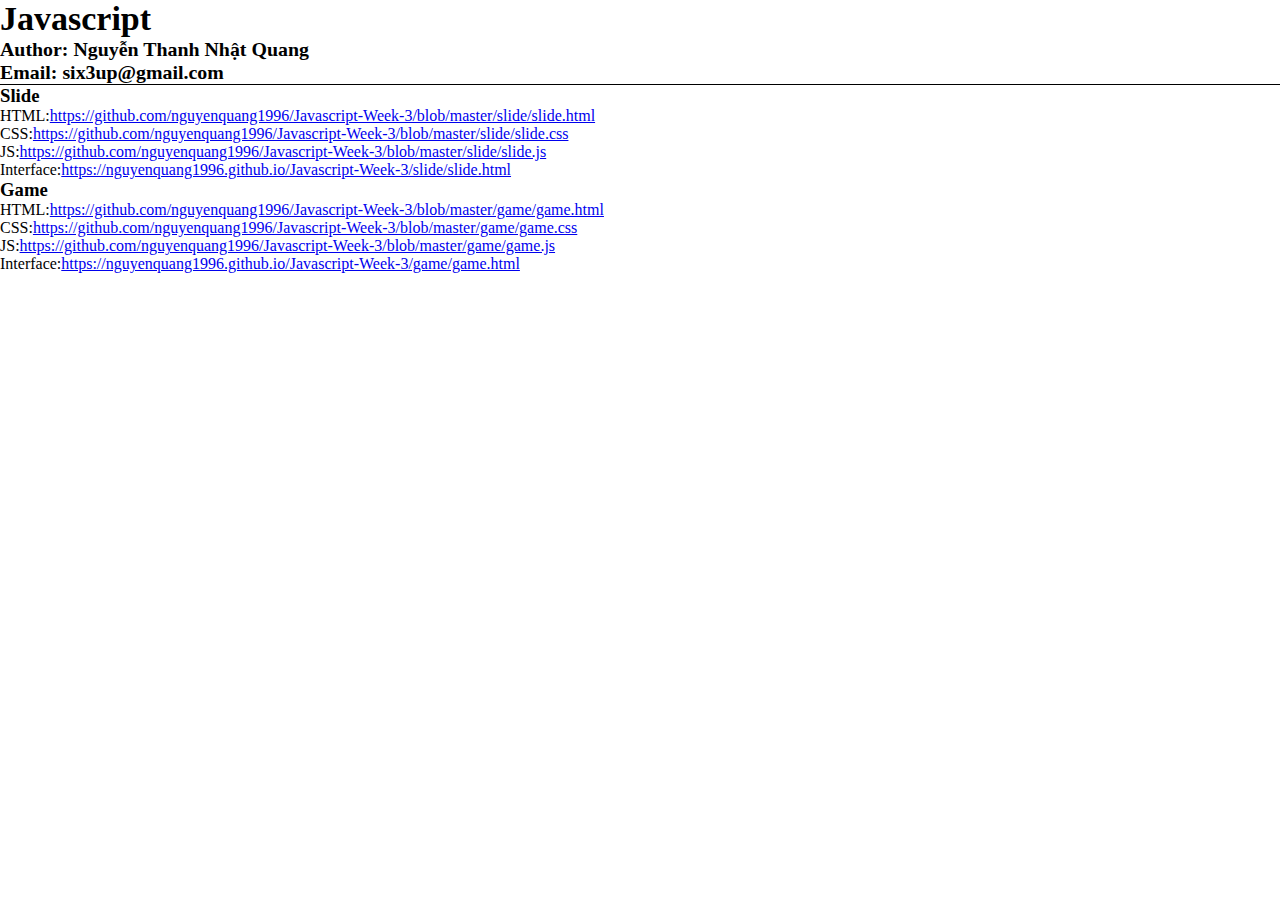
<file: index.html>
<!DOCTYPE html>
<html lang="en">
<head>
    <meta charset="UTF-8">
    <meta name="viewport" content="width=device-width, initial-scale=1.0">
    <meta http-equiv="X-UA-Compatible" content="ie=edge">
    <link rel="stylesheet" href="index.css">
    <title>Index</title>
</head>
<body>

    <div class="header">
        <h1>Javascript</h1>
        <h3>Author: Nguyễn Thanh Nhật Quang</h3>
        <h3>Email: six3up@gmail.com</h3>
    </div>
    
    <div class="content">
        <div>
            <h3>Slide</h3>
            <ul>
                <li>HTML:<a href="https://github.com/nguyenquang1996/Javascript-Week-3/blob/master/slide/slide.html">https://github.com/nguyenquang1996/Javascript-Week-3/blob/master/slide/slide.html</a></li>
                <li>CSS:<a href="https://github.com/nguyenquang1996/Javascript-Week-3/blob/master/slide/slide.css">https://github.com/nguyenquang1996/Javascript-Week-3/blob/master/slide/slide.css</a></li>
                <li>JS:<a href="https://github.com/nguyenquang1996/Javascript-Week-3/blob/master/slide/slide.js">https://github.com/nguyenquang1996/Javascript-Week-3/blob/master/slide/slide.js</a></li>
                <li>Interface:<a href="https://nguyenquang1996.github.io/Javascript-Week-3/slide/slide.html">https://nguyenquang1996.github.io/Javascript-Week-3/slide/slide.html</a></li>
            </ul>
            <h3>Game</h3>
            <ul>
                <li>HTML:<a href="https://github.com/nguyenquang1996/Javascript-Week-3/blob/master/game/game.html">https://github.com/nguyenquang1996/Javascript-Week-3/blob/master/game/game.html</a></li>
                <li>CSS:<a href="https://github.com/nguyenquang1996/Javascript-Week-3/blob/master/game/game.css">https://github.com/nguyenquang1996/Javascript-Week-3/blob/master/game/game.css</a></li>
                <li>JS:<a href="https://github.com/nguyenquang1996/Javascript-Week-3/blob/master/game/game.js">https://github.com/nguyenquang1996/Javascript-Week-3/blob/master/game/game.js</a></li>
                <li>Interface:<a href="https://nguyenquang1996.github.io/Javascript-Week-3/game/game.html">https://nguyenquang1996.github.io/Javascript-Week-3/game/game.html</a></li>
            </ul>
        </div>
    </div>

</body>
</html>
</file>
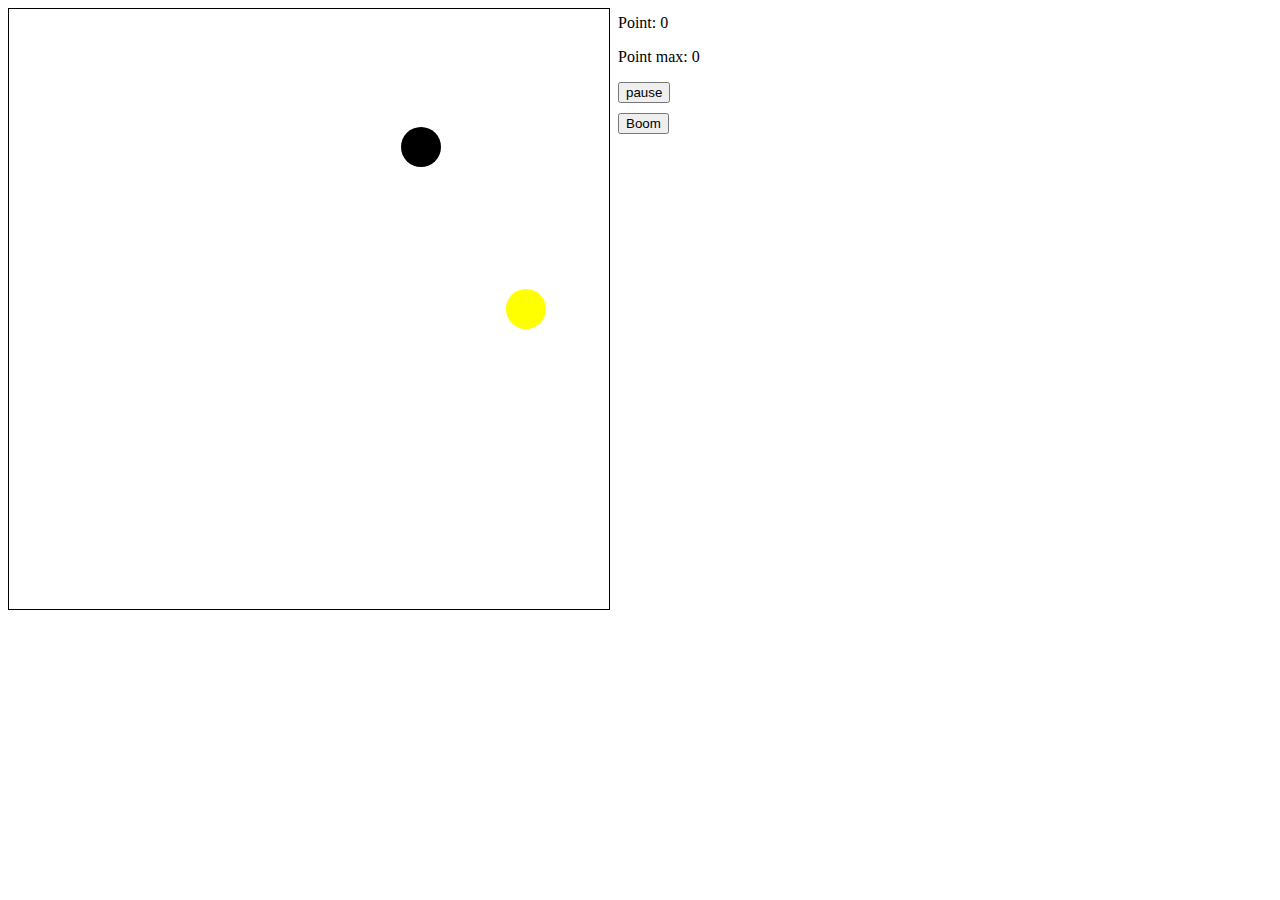
<file: game/game.html>
<!DOCTYPE html>
<html lang="en">
<head>
	<meta charset="UTF-8">
	<title>Canvas</title>
	<link rel="stylesheet" href="game.css">
</head>
<body>

	<div class="container">
		<canvas id="canvas" width="600px" height="600px" style="border: 1px solid black;"></canvas>
		<p id="point">Point: 0</p>
		<p id="pointmax">Point max: </p>
		<button id="pause">pause</button>
		<p id="pausetext">Game pause.</p>
		<br>
		<button id="boom">Boom</button>
	</div>

	<script type="text/javascript" src="game.js"></script>
</body>
</html>
</file>
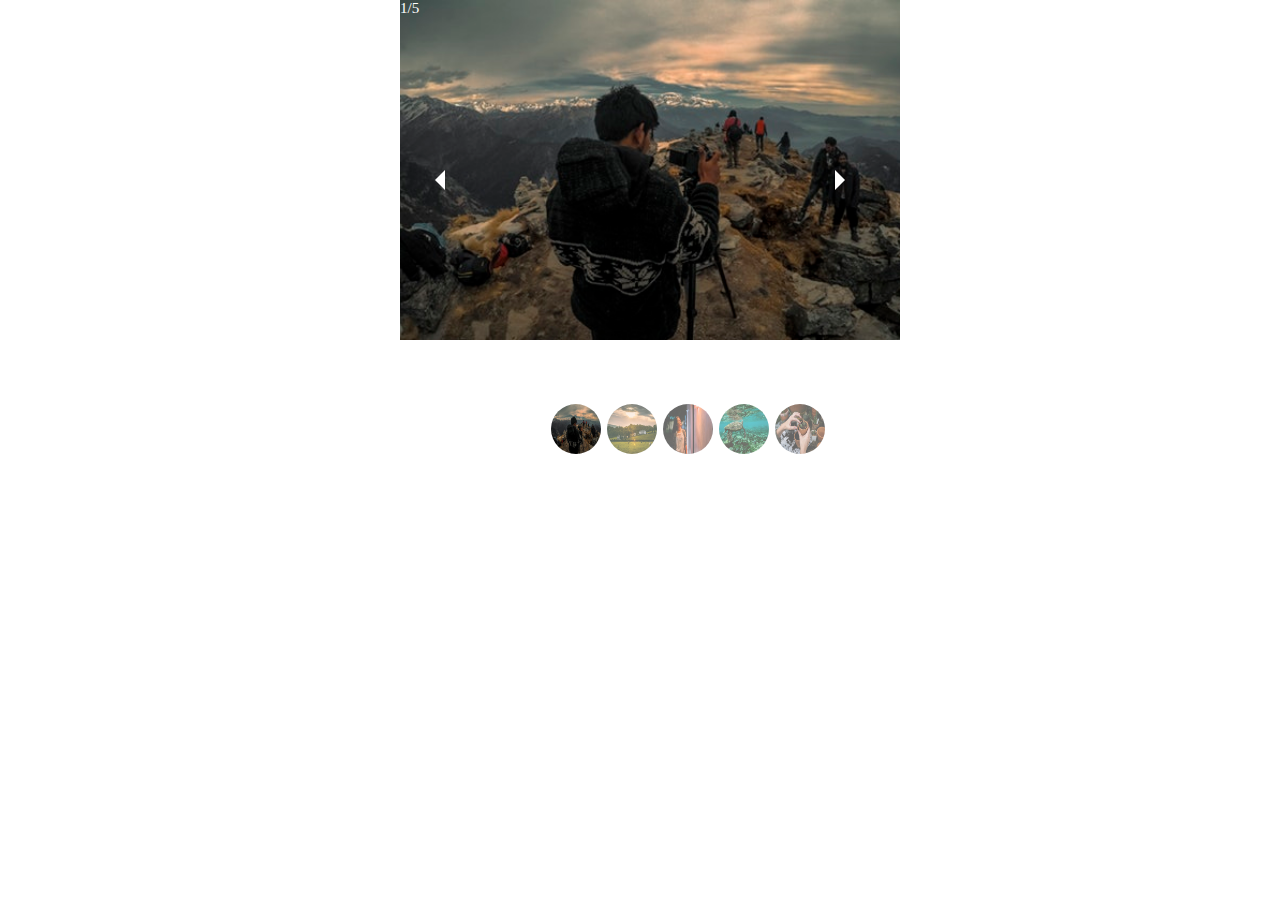
<file: slide/slide.html>
<!DOCTYPE html>
<html>
<head>
    <meta charset="utf-8" />
    <meta http-equiv="X-UA-Compatible" content="IE=edge">
    <title>Slider Show</title>
    <meta name="viewport" content="width=device-width, initial-scale=1">
    <link rel="stylesheet" type="text/css" media="screen" href="slide.css" />
</head>
<body onload="js_startSlide()">

    <div class="wrap">
        <div id="arrow-left" class="arrow" onclick="js_clickLeft()"></div>

        <div id="slider">

            <div class="slide slide1">
                <div class="slide-content">
                    <span class="picture-name"></span>
                </div>
            </div>

            <div class="slide slide2">
                <div class="slide-content">
                    <span class="picture-name"></span>
                </div>
            </div>

            <div class="slide slide3">
                <div class="slide-content">
                    <span class="picture-name"></span>
                </div>
            </div>

            <div class="slide slide4">
                <div class="slide-content">
                    <span class="picture-name"></span>
                </div>
            </div>

            <div class="slide slide5">
                <div class="slide-content">
                    <span class="picture-name"></span>
                </div>
            </div>

        </div>

        <div id="arrow-right" class="arrow" onclick="js_clickRight()"></div>
    </div>

    <div class="dot-picture-slide">    
        <img src="images/picture1.jpeg" alt="" width="100%" class="dot-picture" onclick="js_click(0)">      
        <img src="images/picture2.jpeg" alt="" width="100%" class="dot-picture" onclick="js_click(1)">    
        <img src="images/picture3.jpeg" alt="" width="100%" class="dot-picture" onclick="js_click(2)">   
        <img src="images/picture4.jpeg" alt="" width="100%" class="dot-picture" onclick="js_click(3)">   
        <img src="images/picture5.jpeg" alt="" width="100%" class="dot-picture" onclick="js_click(4)">   
    </div>

    <script  src="slide.js"></script>
</body>
</html>
</file>
<file: index.css>
body {
    font-family: 'Times New Roman', Times, serif;

}

* {
    margin: 0;
    padding: 0;
}

.header {
    border-bottom: 1px solid black;
    font-size: 17px;
}

ul li a:visited{
    color: blue;
}
</file>
<file: game/game.css>
#point {
	margin-left: 610px;
	margin-top: -600px;
}

#pointmax {
	margin-left: 610px;
}

#pause {
	position: relative;
	margin-left: 610px;
}

#pausetext {
	position: absolute;	
	margin-left: 680px;
	margin-top: -20px;
	display: none;
}

#boom {
	position: relative;
	margin-left: 610px;
	margin-top: 10px;
}
</file>
<file: slide/slide.css>
* {
    margin: 0 auto;
}

body {
    font-family: 'Times New Roman', Times, serif;
    margin: 0;
    padding: 0;
    overflow-x: hidden;
}

.wrap {
    position: relative;
    margin: 0 400px;
}

.slide {
    background-size: cover;
    background-position: center;
    background-repeat: no-repeat;
    position: relative;
    z-index: 0;
    -webkit-animation-name: fade;
    -webkit-animation-duration: 1.5s;
    animation-name: fade;
    animation-duration: 1.5s;
}

@-webkit-keyframes fade {
    from {opacity: .4}
    to {opacity: 1}
}

@keyframes fade {
    from {opacity: .4}
    to {opacity: 1}
}

.slide1 {
    width: 500px;
    min-height: 340px;
    background-image: url('images/picture1.jpeg');
}

.slide2 {
    width: 500px;
    min-height: 340px;
    background-image: url('images/picture2.jpeg');
}

.slide3 {
    width: 500px;
    min-height: 340px;
    background-image: url('images/picture3.jpeg');
}

.slide4 {
    width: 500px;
    min-height: 340px;
    background-image: url('images/picture4.jpeg');
}

.slide5 {
    width: 500px;
    min-height: 340px;
    background-image: url('images/picture5.jpeg');
}

.slide-content {
    display: flex;
    flex-direction: column;
    justify-content: center;
    align-items: center;
    text-align: center;
}

.slide-content span {
    position: absolute;
    font-size: 15px;
    color: white;
    top: 0;
    left: 0;
}

.arrow {
    cursor: pointer;
    position: absolute;
    border-style: none;
}

#arrow-left {
    border-top: 10px solid transparent;
    border-bottom: 10px solid transparent;
    border-right:10px solid white;
    left: 35px;
    top: 50%;
    z-index: 1;
    
}

#arrow-right {
    border-top: 10px solid transparent;
    border-bottom: 10px solid transparent;
    border-left: 10px solid white;
    right: 35px;
    top: 50%;
    z-index: 1;   
}


.dot-picture {
    cursor: pointer;
    height: 50px;
    width: 50px;
    margin: 0px;
    border-radius: 50%;
    border: 1px solid white;
    display: inline-block;
    opacity: 0.6;
}

.active,.dot-picture:hover {
    opacity: 1;
}

.dot-picture-slide {
    position: absolute;
    bottom: 49%;
    left: 550px;
}

.dot-picture-slide:after {
    content: "";
    display: table;
    clear: both;
}
</file>
